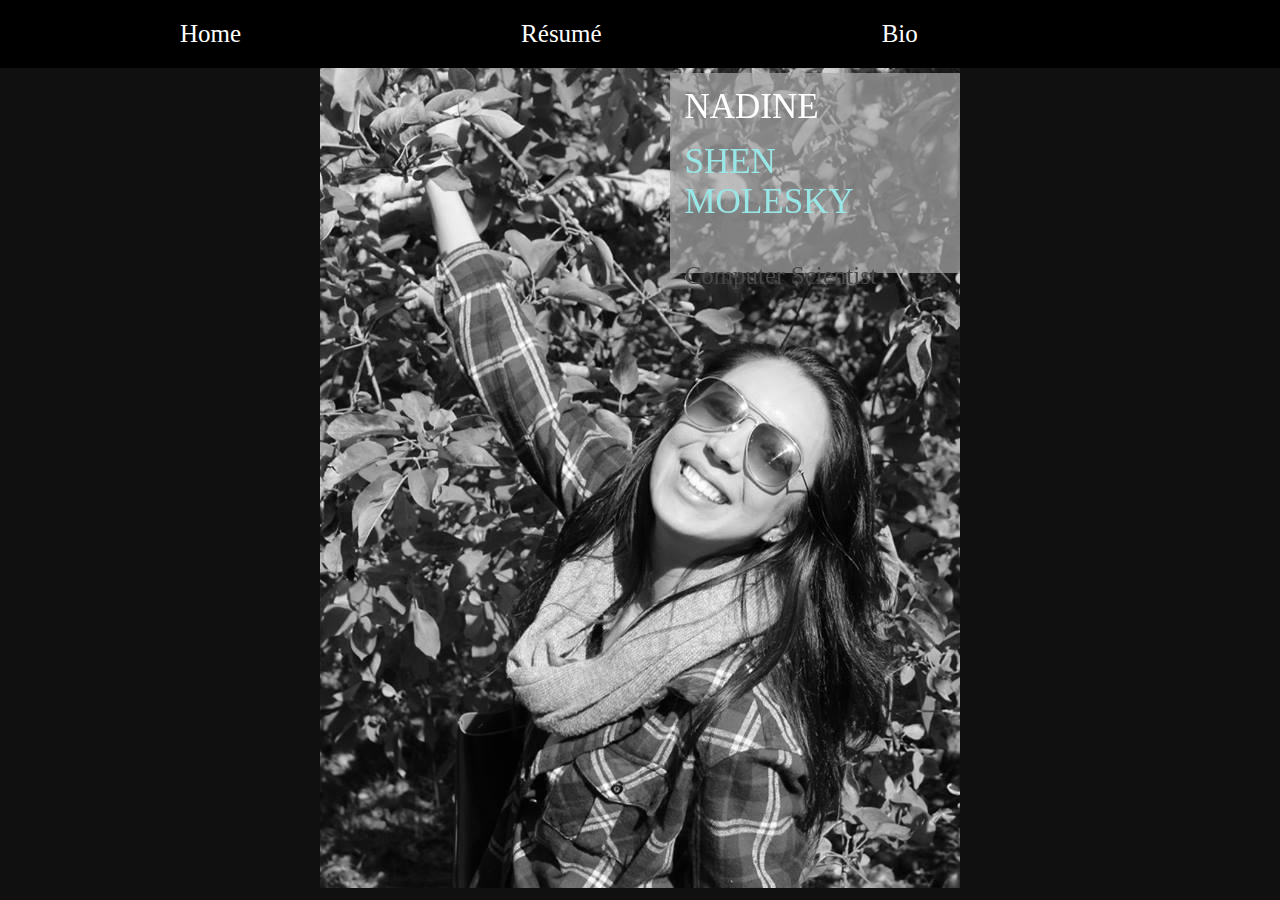
<file: index.html>
<!--Homepage of Nadine's Website-->

<!DOCTYPE html>
<html>
    <head>
        <meta charset="UTF-8">
		<title>Nadine Shen Molesky's Personal Site</title>
		<link rel="stylesheet" href="style1.css">
    </head>

    <body id="homepage">

    	<!--toolbar-->
        <ul id="forward">
    		<li><a href="index.html">Home</a></li>
    		<li><a href="resume.html">R&eacutesum&eacute</a></li>
    		<li><a href="bio.html">Bio</a></li>
    	</ul>
          
        <div id="back">
            <!--transparent box-->
           <div class="transbox">
           </div>

            <!--name inside box-->
            <div class="name">
                <p id="firstname">NADINE</p>
                <p id="lastname">SHEN MOLESKY</p>
                <p id="job">Computer Scientist</p>
            </div>
        </div>
    </body>
</html>
</file>
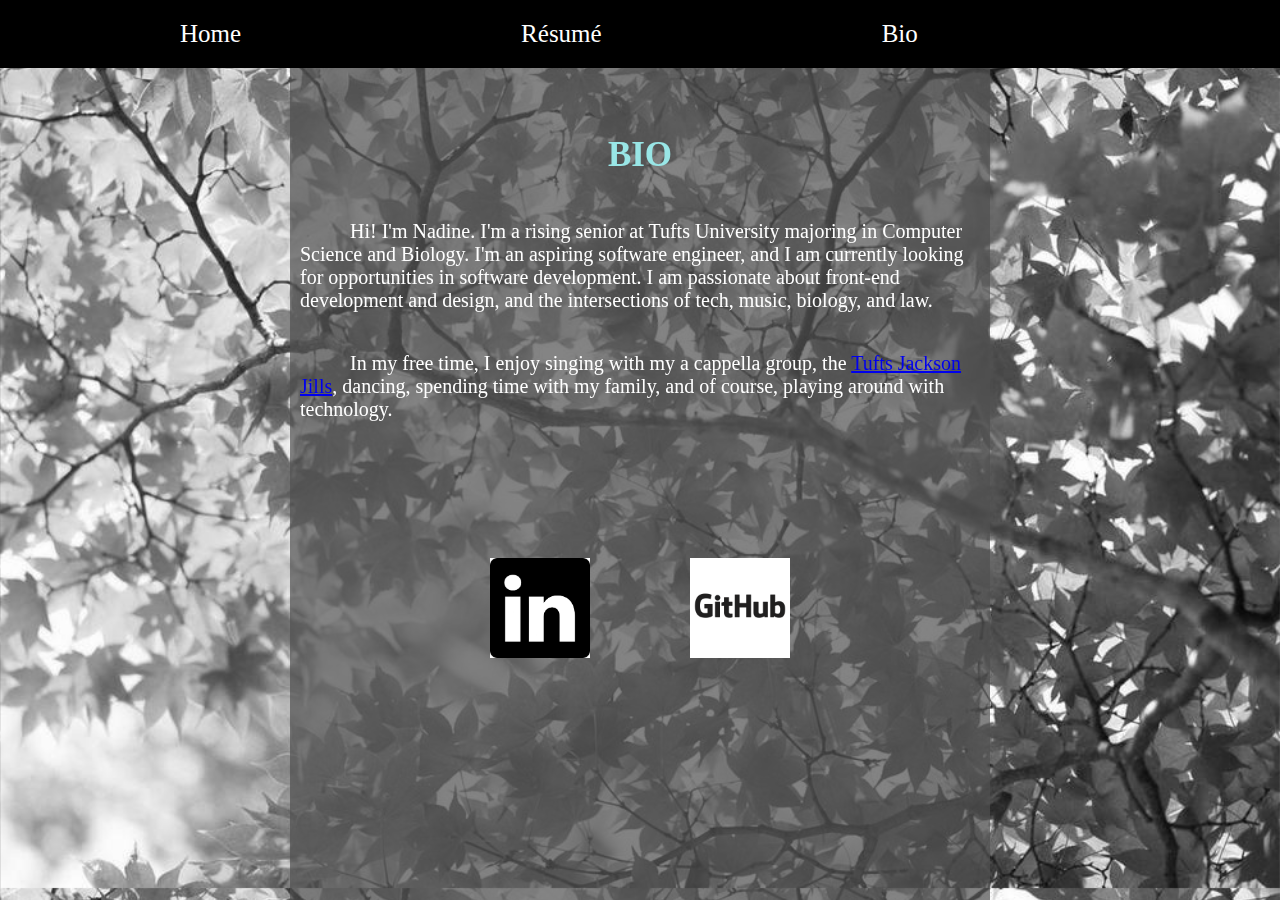
<file: bio.html>
<!--Bio of Nadine's Website-->

<!DOCTYPE html>
<html>
    <head>
        <meta charset="UTF-8">
		<title>Nadine's Bio</title>
		<link rel="stylesheet" href="style1.css">
    </head>

    <body id="non-homepage">

    	<!--toolbar-->
        <ul id="forward">
    		<li><a href="index.html">Home</a></li>
    		<li><a href="resume.html">R&eacutesum&eacute</a></li>
    		<li><a href="bio.html">Bio</a></li>
    	</ul>

        <!--separate divs here to allow differing opacities-->
        <div class="text_box">
        </div>
            
        <div class="text_in_box">
            <h3 class="page_header">
                BIO
            </h3>
             <p class="normal_text">
                Hi! I'm Nadine. I'm a rising senior at Tufts University
                majoring in Computer Science and Biology.
                I'm an aspiring software engineer, and I am currently
                looking for opportunities in software development.
                I am passionate about front-end development and design,
                and the intersections of tech, music, biology, and law.
            </p>
            <p class="normal_text">
                In my free time, I enjoy singing with my a cappella group,
                the <a href="https://www.youtube.com/user/JacksonJills">Tufts Jackson Jills</a>, dancing, spending time with my
                family, and of course, playing around with technology. 
            </p>

        </div>  

        <!--Icons at bottom of page-->
        <a href="https://www.linkedin.com/in/nadine-shen-molesky-5b5a32a7"> <img class="icon" id=i1 src="linkedin.png" alt="Linkedin" title="Linkedin"/> </a>


        <a href="https://github.com/nadineshmo"> <img class="icon" id=i2 src="github.png" alt="GitHub" title="GitHub"/> </a>
        
    </body>
</html>
</file>
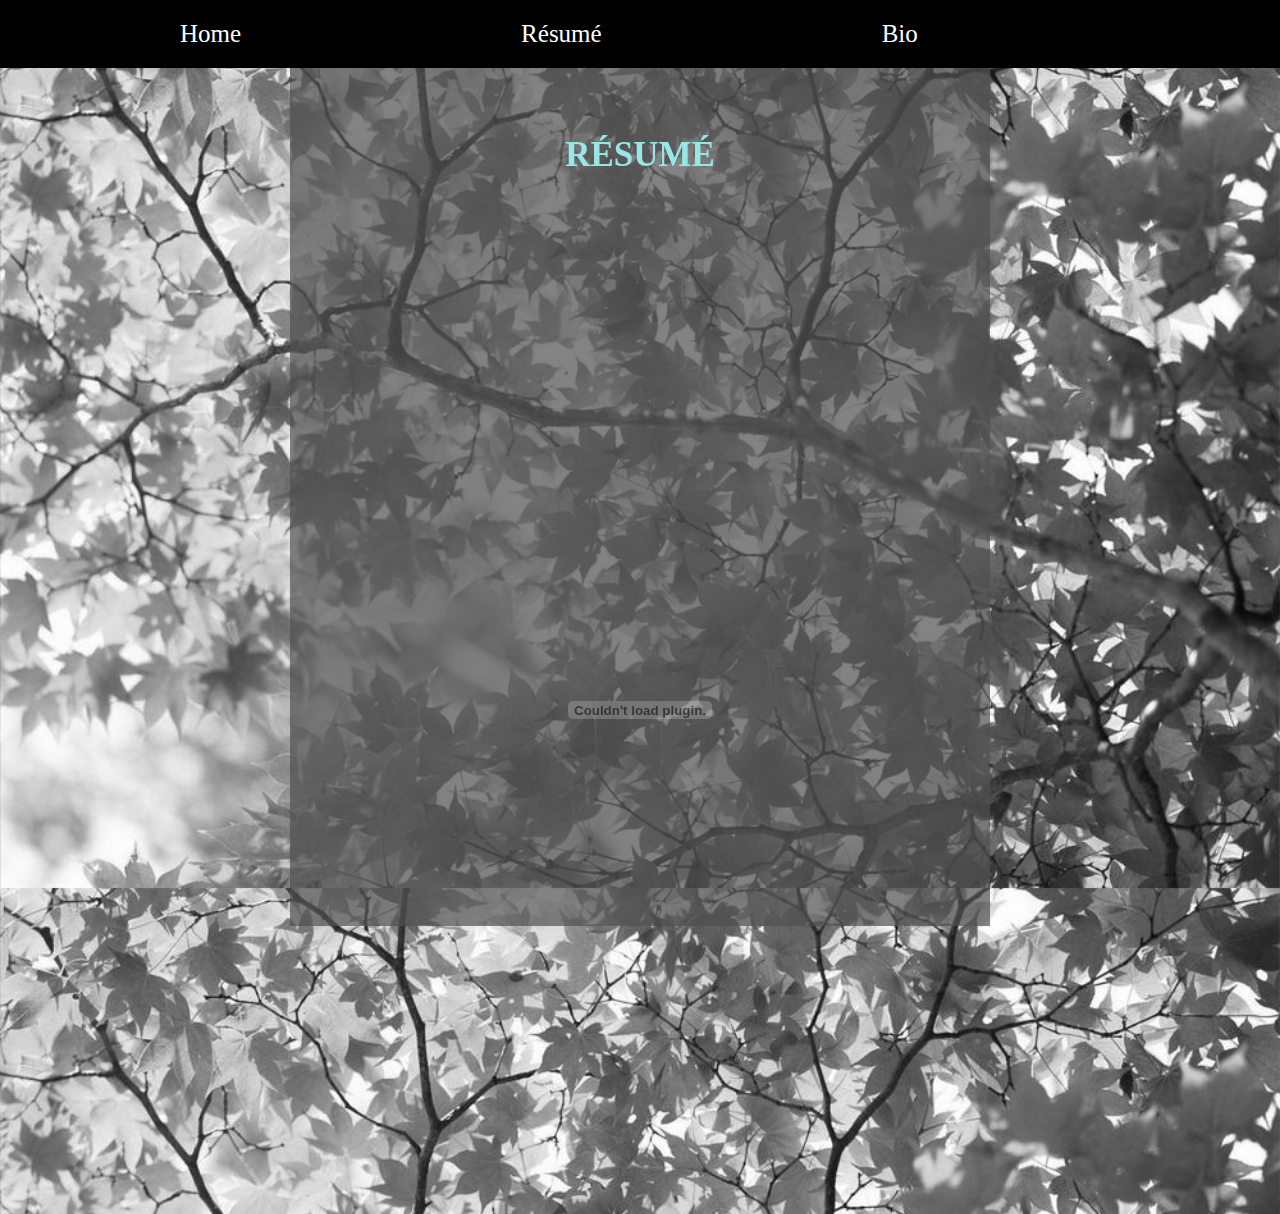
<file: resume.html>
<!--Resume of Nadine's Website-->

<!DOCTYPE html>
<html>
    <head>
        <meta charset="UTF-8">
		<title>Nadine's Resume</title>
		<link rel="stylesheet" href="style1.css">
    </head>

    <body id="non-homepage">

    	<!--toolbar-->
        --<ul id="forward">
    		<li><a href="index.html">Home</a></li>
    		<li><a href="#">R&eacutesum&eacute</a></li>
    		<li><a href="bio.html">Bio</a></li>
    	</ul>

        <!--separate divs here to allow differing opacities-->
        <div class="text_box">
        </div>
            
        <div class="text_in_box">
            <h3 class="page_header">
                R&EacuteSUM&Eacute
            </h3>

            <!--Embedded resume pdf-->
            <object width="700" height="1000" data="Nadine_Shen_Molesky2.pdf" name="Resume PDF"></object>

        </div>
    </body>
</html>
</file>
<file: style1.css>
/* Stylesheet for Nadine's Website */

/*html, body {
	margin: 0;
	padding: 0;
}*/

body {
	width: 100%;
	height: 800px;
	background-color: #101010;
	overflow: auto;
}

#homepage {
	background-image: url("apple.jpg");
	background-attachment: scroll;
	background-repeat: no-repeat;
	background-position: 50% 50%;
	/*background-size: 50% auto;*/

}

#non-homepage {
	background-color: #808080;
	background-image: url("leaves.jpg");
	background-position: 50% 50%;
	background-size: 100% auto;
}

/* toolbar */
ul {
	list-style-type: none;
	margin: 0;
	overflow: hidden;
	background-color: #000000;
	position: fixed;
	top: 0;
	left: 0;
	width: 100%;
}

li {
	float: left;
}

li a {
	color: white;
	font-size: 25px;
	display: block;
	text-align: center;
	padding: 20px 140px;
	text-decoration: none;
	font-family: Futura;
}

/*li a:hover {
	background-color: #606060;
}*/

/* transparent box for name */
div.transbox {
	margin: 30px;
	background-color: #A8A8A8;
	opacity: 0.7;
	/*filter: alpha(opacity=60);*/
	position: fixed;
	left: 50%;
	top: 42.5px;
	height: 200px;
	width: 290px;
}

/* Name in box */
/* separate div from box itself so that we can alter opacity */
div.name {
	margin: 30px;
	position: fixed;
	left: 50%;
	top: 42.5px;
	height: 200px;
	width: 290px;

}

div.name p {
	margin: 5%;
	font-size:35px;
	font-family: Gill Sans;
}

#firstname {color: white; }
#lastname {color: #99e6e6;}
#job {
	color: #484848;
	font-size: 25px;
	margin-top: 40px;
	font-family: Futura;
}

/* makes toolbar overlap in front of name-box when page is collapsed */
#forward { z-index: 2; }
#back {z-index: 1;}

/* bio.html styles */


div.text_box {
	left: 50%;
	margin-left: -350px;
	background-color: #505050;
	opacity: 0.7;
	position: fixed;
	height: 100%;
	width: 700px;
	
	
}

/* separate div to allow for differing opacities */
div.text_in_box {
	height: 700px;
	width: 700px;
	position: absolute;
	top: 100px;
	left: 50%;
	margin-left: -350px;
}

h3.page_header {
	text-align: center;
	padding: 0px;
	font-size: 35px;
	font-family: Lucida Sans;
	color: #99e6e6;
}

p.normal_text {
	padding: 10px;
	font-size: 20px;
	text-indent: 50px;
	color: white;
	font-family: Futura;
	padding-bottom: 10px;

}

/* bio page icon formatting */
img.icon {
	height: 100px;
	width: 100px;
	margin-top: 550px;
	position: absolute;
}

#i1 {
	left: 50%;
	margin-left: -150px;
}

#i2 {
	left: 50%;
	margin-left: 50px;

}
</file>
